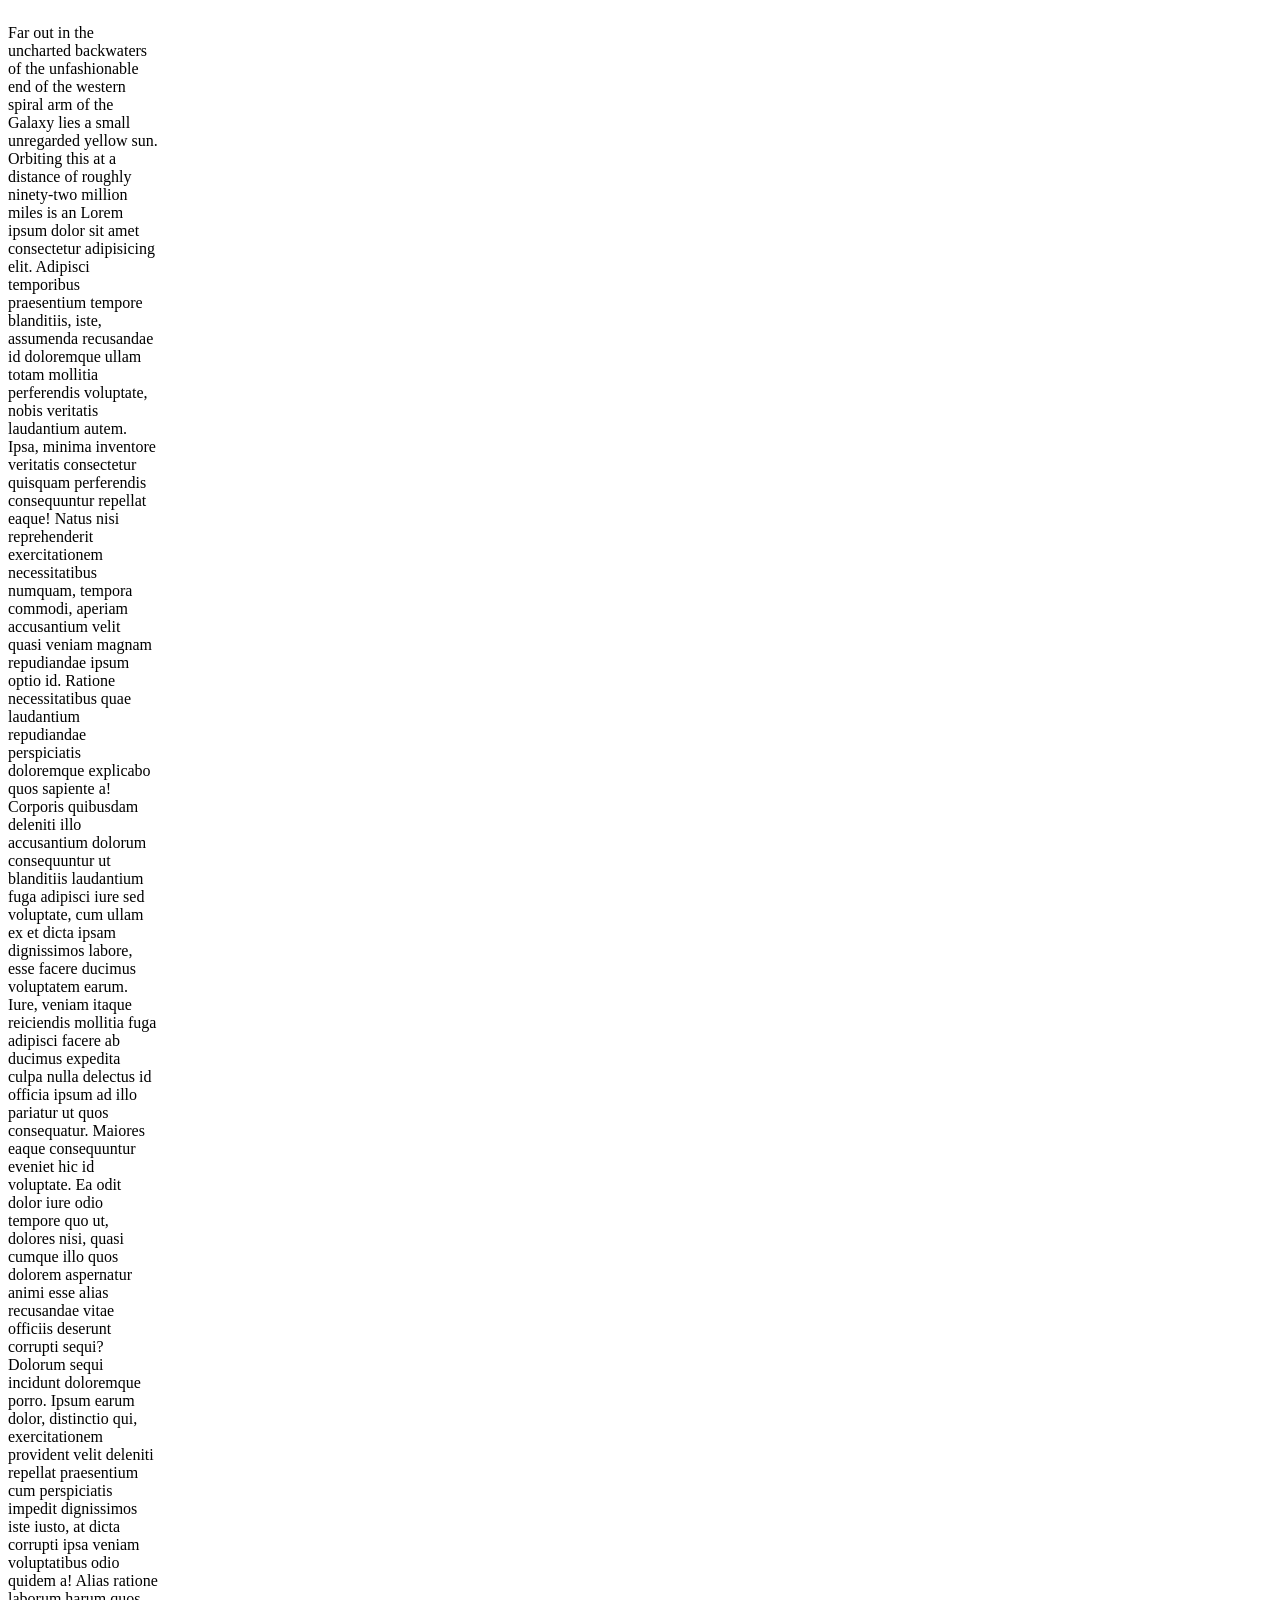
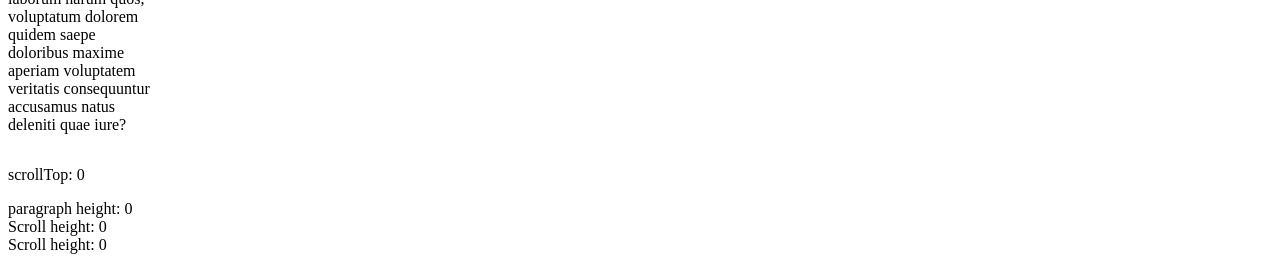
<file: scroll/index.html>
<!DOCTYPE html>
<html lang="en">
  <head>
    <meta charset="UTF-8" />
    <meta name="viewport" content="width=device-width, initial-scale=1.0" />
    <link
      rel="stylesheet"
      href="index.css
    "
    />
    <title>Document</title>
  </head>
  <body>
    <div id="container">
      <p>
        Far out in the uncharted backwaters of the unfashionable end of the
        western spiral arm of the Galaxy lies a small unregarded yellow sun.
        Orbiting this at a distance of roughly ninety-two million miles is an
        Lorem ipsum dolor sit amet consectetur adipisicing elit. Adipisci
        temporibus praesentium tempore blanditiis, iste, assumenda recusandae id
        doloremque ullam totam mollitia perferendis voluptate, nobis veritatis
        laudantium autem. Ipsa, minima inventore veritatis consectetur quisquam
        perferendis consequuntur repellat eaque! Natus nisi reprehenderit
        exercitationem necessitatibus numquam, tempora commodi, aperiam
        accusantium velit quasi veniam magnam repudiandae ipsum optio id.
        Ratione necessitatibus quae laudantium repudiandae perspiciatis
        doloremque explicabo quos sapiente a! Corporis quibusdam deleniti illo
        accusantium dolorum consequuntur ut blanditiis laudantium fuga adipisci
        iure sed voluptate, cum ullam ex et dicta ipsam dignissimos labore, esse
        facere ducimus voluptatem earum. Iure, veniam itaque reiciendis mollitia
        fuga adipisci facere ab ducimus expedita culpa nulla delectus id officia
        ipsum ad illo pariatur ut quos consequatur. Maiores eaque consequuntur
        eveniet hic id voluptate. Ea odit dolor iure odio tempore quo ut,
        dolores nisi, quasi cumque illo quos dolorem aspernatur animi esse alias
        recusandae vitae officiis deserunt corrupti sequi? Dolorum sequi
        incidunt doloremque porro. Ipsum earum dolor, distinctio qui,
        exercitationem provident velit deleniti repellat praesentium cum
        perspiciatis impedit dignissimos iste iusto, at dicta corrupti ipsa
        veniam voluptatibus odio quidem a! Alias ratione laborum harum quos,
        voluptatum dolorem quidem saepe doloribus maxime aperiam voluptatem
        veritatis consequuntur accusamus natus deleniti quae iure?
      </p>
    </div>

    <div class="wrapper">
      <div id="output">scrollTop: 0</div>
      <div id="elem">paragraph height: 0</div>
      <div id="scrollheight">Scroll height: 0</div>
      <div id="scrollableheight">Scroll height: 0</div>
    </div>

    <script src="index.js"></script>
  </body>
</html>
</file>
<file: scroll/index.css>
#container {
  overflow: scroll;
  /* height: 600px; */
  width: 150px;
  /* border: 5px dashed orange; */
}

#output {
  padding: 1rem 0;
}
</file>
